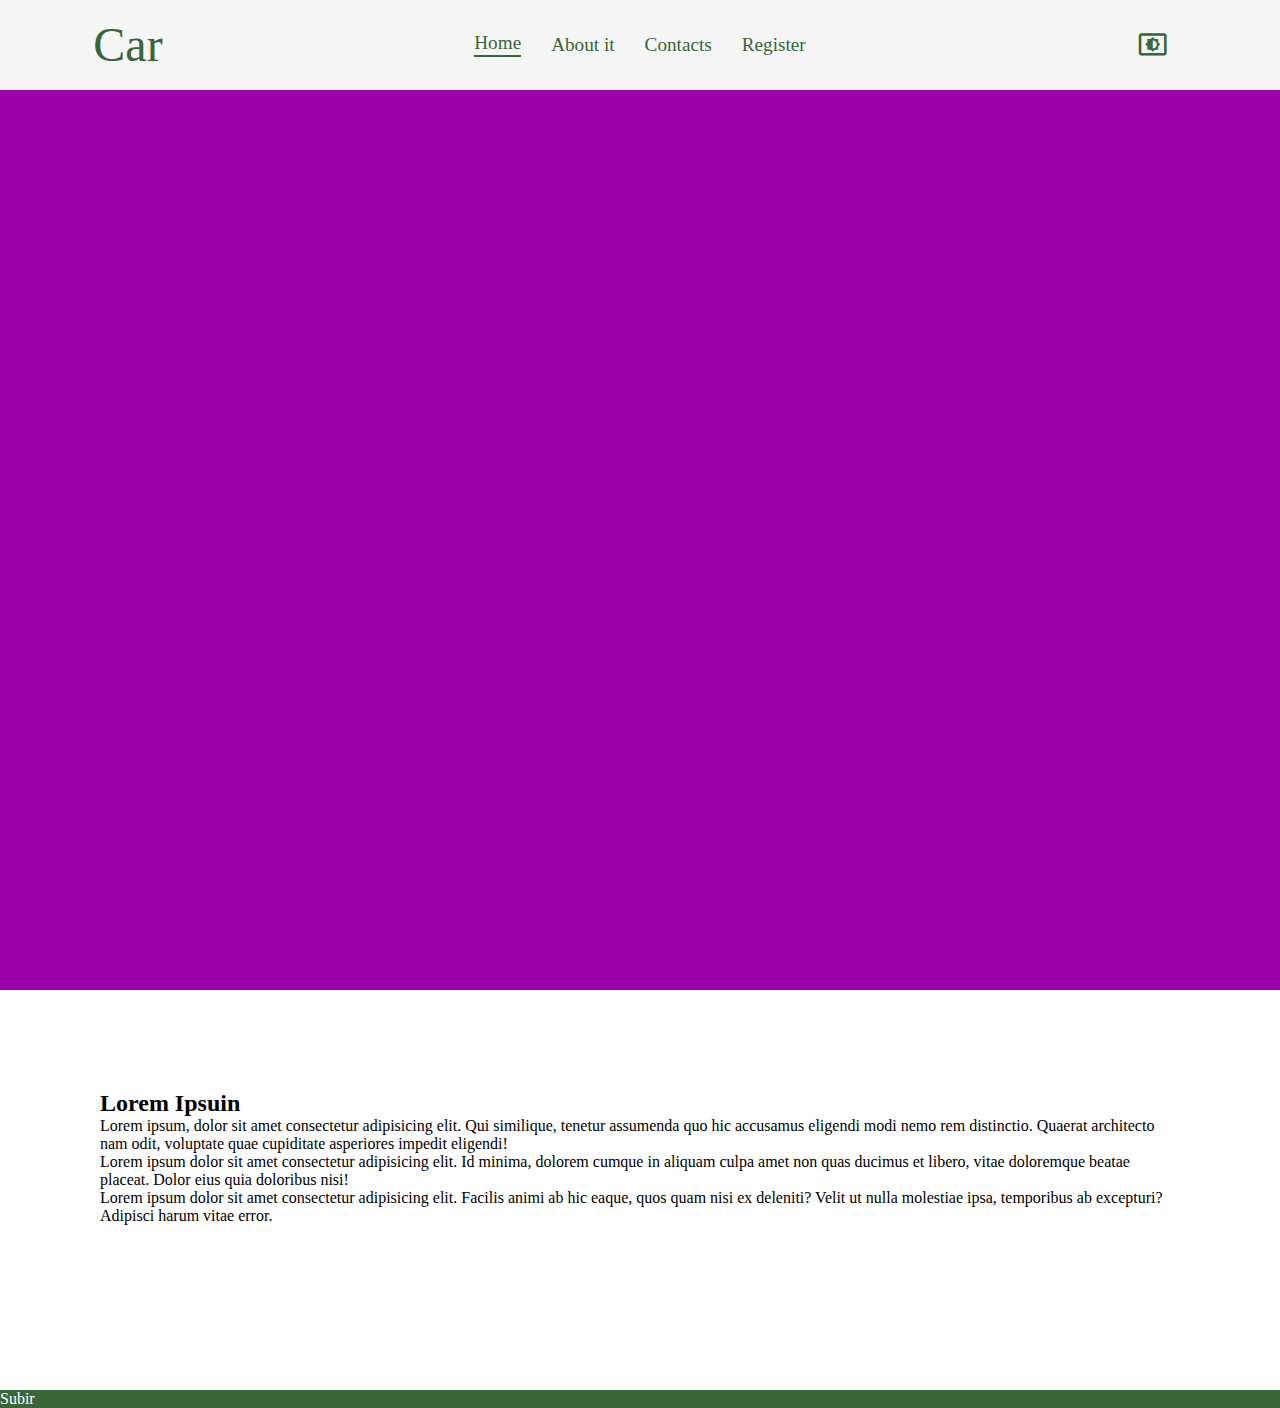
<file: index.html>
<!DOCTYPE html>
<html lang="pt-br">

<head>
    <meta charset="UTF-8">
    <meta http-equiv="X-UA-Compatible" content="IE=edge">
    <meta name="viewport" content="width=device-width, initial-scale=1.0">
    <title>Car</title>
    <link rel="icon" href="./img/icon.png">
    <link rel="stylesheet" href="./css/style.css">

    <link rel="stylesheet"
        href="https://fonts.googleapis.com/css2?family=Material+Symbols+Outlined:opsz,wght,FILL,GRAD@48,400,0,0" />
</head>

<body>
    <!-- NavBar -->
    <nav id="topo">
        <div class="logo">
            <h1>Car</h1>
        </div>
        <div class="links">
            <ul>
                <li><a class="aquii" href="./index.html">Home</a></li>
                <li><a href="">About it</a></li>
                <li><a href="">Contacts</a></li>
                <li><a href="">Register</a></li>
            </ul>
        </div>
        <div class="temazin">
            <button>
                <span class="material-symbols-outlined">
                    settings_brightness
                </span>
            </button>
        </div>
    </nav>

    <div class="nav1">
        <div class="logo">
            <h1>Car</h1>
        </div>
        <div class="menu">
            <button>
                <span class="material-symbols-outlined" onclick="navbar()">
                    menu
                </span>
            </button>
        </div>
        <div class="escondido" id="div-escondida">
            <div class="fechar">
                <span class="material-symbols-outlined" onclick="fecharNav()">
                    close
                </span>
            </div>
            <ul>
                <li><a class="aquii" href="./index.html">Home</a></li>
                <li><a href="">About it</a></li>
                <li><a href="">Contacts</a></li>
                <li><a href="">Register</a></li>
            </ul>
        </div>
    </div>

    <div class="espaco">
    </div>
    <div class="debaixo">
        <h2>Lorem Ipsuin</h2>
        <p>Lorem ipsum, dolor sit amet consectetur adipisicing elit. Qui similique, tenetur assumenda quo hic accusamus eligendi modi nemo rem distinctio. Quaerat architecto nam odit, voluptate quae cupiditate asperiores impedit eligendi! <br>Lorem ipsum dolor sit amet consectetur adipisicing elit. Id minima, dolorem cumque in aliquam culpa amet non quas ducimus et libero, vitae doloremque beatae placeat. Dolor eius quia doloribus nisi! <br>Lorem ipsum dolor sit amet consectetur adipisicing elit. Facilis animi ab hic eaque, quos quam nisi ex deleniti? Velit ut nulla molestiae ipsa, temporibus ab excepturi? Adipisci harum vitae error.</p>
    </div>
<a href="#topo" style="text-decoration: none; color: white; margin-bottom: 100px;">Subir</a>

</body>

</html>

<script>
    var numNav = 1
    var nav = document.getElementById('div-escondida').style
    function navbar() {

        if (numNav == 1) {

            nav.right = "0"
        }
    }
    function fecharNav() {
        if (numNav == 1) {
            nav.right = "-31%"

        }
    }
</script>
</file>
<file: css/style.css>
:root {
    --clr: #386638;
    --navHei: 7vmax;
    --ff: 'Ubuntu';
    --trans: all 1s;
}

* {
    margin: 0;
    padding: 0;
    box-sizing: border-box;
    font-family: var(--ff);
    transition: var(--trans);
}


body {
    scroll-behavior: smooth;
    background-color: var(--clr);
    overflow-x: hidden;
}

nav {
    width: 100%;
    height: var(--navHei);
    background-color: #f5f5f5;
    display: flex;
    justify-content: center;
    align-items: center;
}

nav .logo {
    width: 20%;
    height: var(--navHei);
    display: flex;
    justify-content: center;
    align-items: center;
}

nav .logo h1 {
    font-family: 'Ubuntu';
    font-size: 3em;
    font-weight: normal;
    color: var(--clr);
}

nav .links {
    width: 60%;
    height: var(--navHei);
    display: flex;
    justify-content: center;
    align-items: center;
}

nav .links .aqui {
    animation: aqui 1s infinite 1s alternate;
}

nav .links .aquii {
    border-bottom: 2px solid var(--clr);
    padding-bottom: 1px;
}

@keyframes aqui {
    from {
        transform: translateY(0);
    }

    to {
        transform: translateY(-10px);
    }
}

nav .links ul {
    height: var(--navHei);
    display: flex;
    justify-content: center;
    align-items: center;
}

nav .links ul li {
    list-style: none;
    margin: 0 15px;
    height: var(--navHei);
    display: flex;
    justify-content: center;
    align-items: center;
}

nav .links ul li a {
    text-decoration: none;
    font-size: 1.2em;
    color: var(--clr);
}

nav .links ul li a:hover {
    font-size: 1.5em;
}

nav .temazin {
    width: 20%;
    height: var(--navHei);
    display: flex;
    justify-content: center;
    align-items: center;
}

nav .temazin button {
    width: 60%;
    height: var(--navHei);
    display: flex;
    justify-content: center;
    align-items: center;
    border: none;
    background-color: transparent;
}

nav .temazin button span {
    color: var(--clr);
    font-size: 2.5em;
    cursor: pointer;
}

.nav1 {
    width: 100%;
    height: var(--navHei);
    background-color: #f5f5f5;
    display: none;
    justify-content: center;
    align-items: center;
}

.nav1 .logo {
    width: 70%;
    height: var(--navHei);
    display: flex;
    justify-content: center;
    align-items: center;
}

.nav1 .logo h1 {
    font-family: 'Ubuntu';
    font-size: 3em;
    font-weight: normal;
    color: var(--clr);
}

.nav1 .menu {
    width: 30%;
    height: var(--navHei);
    display: flex;
    justify-content: center;
    align-items: center;
}

.nav1 .menu button {
    width: 60%;
    height: var(--navHei);
    display: flex;
    justify-content: center;
    align-items: center;
    border: none;
    background-color: transparent;
}

.nav1 .menu button span {
    color: var(--clr);
    font-size: 2.5em;
    cursor: pointer;
}

.nav1 .escondido {
    position: absolute;
    top: 0;
    right: -31%;
    width: 30%;
    height: 500px;
    background-color: #f5f5f5;
    display: flex;
    justify-content: center;
    align-items: center;
    flex-direction: column;
    border-radius: 20px;
    box-shadow: -1px 0px 10px black;
}

.nav1 .fechar {
    width: 100%;
    height: 8vmax;
    display: flex;
    justify-content: flex-end;
    align-items: center;
    padding-right: 20px;
    position: absolute;
    top: 0px;
}

.nav1 .fechar span {
    color: var(--clr);
    font-size: 2em;
}

.nav1 .escondido ul {
    height: 100%;
    display: flex;
    justify-content: space-around;
    align-items: center;
    flex-direction: column;
}

.nav1 .escondido ul li {
    list-style-type: none;
}

.nav1 .escondido ul li a {
    color: var(--clr);
    text-decoration: none;
}


@media only screen and (max-width: 1100px) {
    nav {
        display: none;
    }

    .nav1 {
        display: flex;
    }
}

.espaco{
    width: 100%;
    height: 100vh;
    background-color: #9900aa;
    position: relative;
    padding: 100px;
    display: flex;
    justify-content: center;
    align-items: center;
    z-index: 3;
}

.espaco::before{
    content: '';
    position: absolute;
    top: 100vh;
    width: 100%;
    height: 100px;
    background: linear-gradient(to top, transparent, black);
    z-index: 1000;
}

.debaixo{
    position: relative;
    width: 100%;
    height: 400px;
    background-color: #fff;
    display: flex;
    flex-direction: column;
    padding: 100px;
    z-index: 4;
}
</file>
